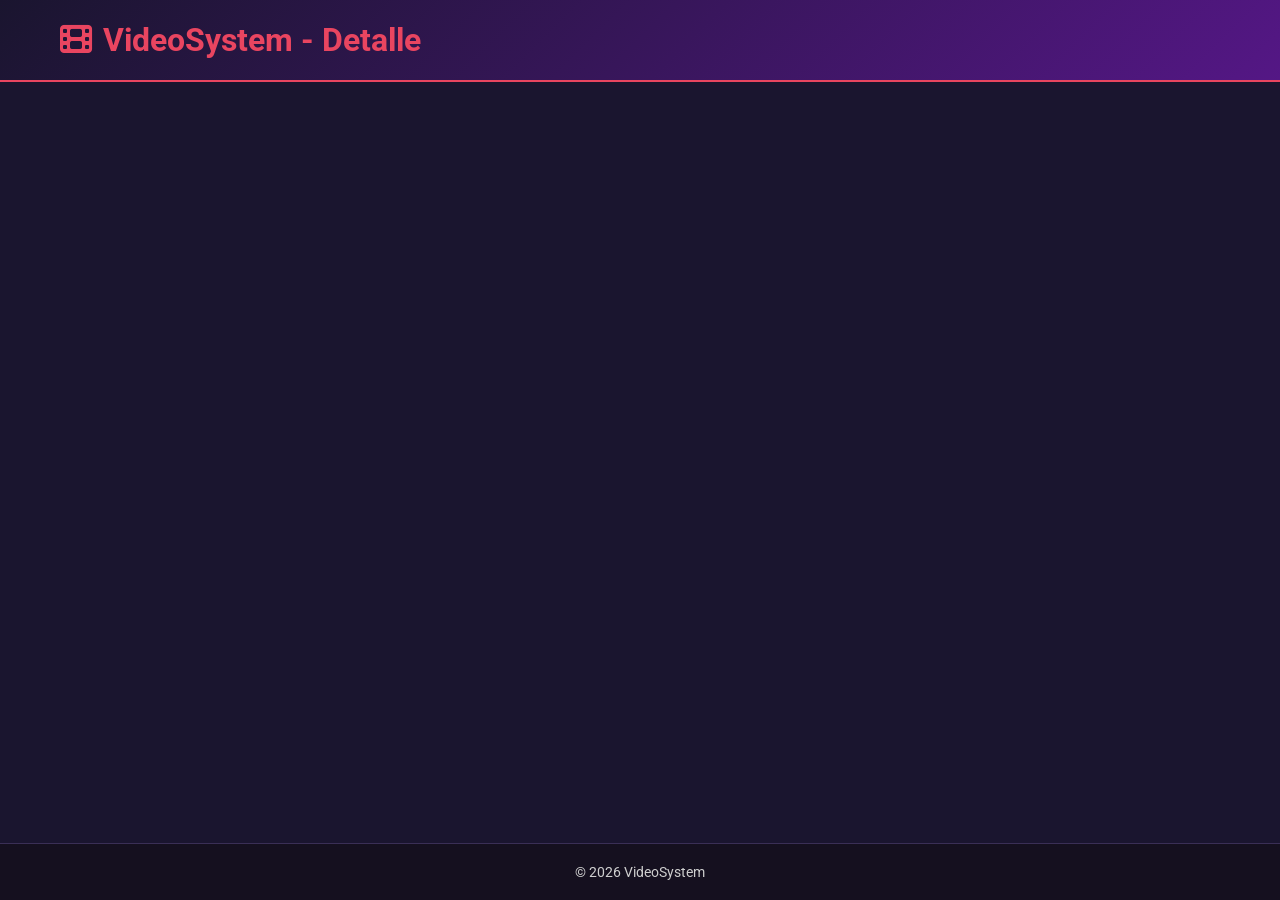
<file: auxPage.html>
<!DOCTYPE html>
<html lang="es">
<head>
    <meta charset="UTF-8">
    <meta name="viewport" content="width=device-width, initial-scale=1.0">
    <title>VideoSystem - Detalle</title>
    <link rel="stylesheet" href="https://cdnjs.cloudflare.com/ajax/libs/font-awesome/6.5.1/css/all.min.css">
    <link rel="stylesheet" href="css/styles.css">
</head>
<body>
    <header>
        <nav id="navbar">
            <div class="nav-container">
                <span class="nav-logo"><i class="fas fa-film"></i> VideoSystem - Detalle</span>
            </div>
        </nav>
    </header>
    <main id="aux-content">
        <!-- El contenido se cargará desde la ventana principal -->
    </main>
    <footer>
        <div class="footer-container">
            <p>&copy; 2026 VideoSystem</p>
        </div>
    </footer>
</body>
</html>
</file>
<file: css/styles.css>
/* Import Google Fonts: Roboto*/
@import url('https://fonts.googleapis.com/css2?family=Roboto:wght@400;500;600;700&display=swap');

/* --- Reset y base --- */
*, *::before, *::after {
    margin: 0;
    padding: 0;
    box-sizing: border-box;
}

body {
    font-family: 'Roboto', sans-serif;
    background-color: #1a152f;
    color: #ffffff;
    font-weight: 600;
    line-height: 1.5;
    min-height: 100vh;
    display: flex;
    flex-direction: column;
}

a {
    text-decoration: none;
    color: inherit;
}

/* --- HEADER / NAV --- */
header {
    background: linear-gradient(135deg, #1a152f 0%, #541785 100%);
    border-bottom: 2px solid #e94560;
    position: sticky;
    top: 0;
    z-index: 1000;
}

.nav-container {
    max-width: 1200px;
    margin: 0 auto;
    padding: 0 1.25rem;
    display: flex;
    align-items: center;
    justify-content: space-between;
    height: 5rem;
}

.nav-logo {
    font-size: 2rem;
    font-weight: 700;
    color: #e94560;
    cursor: pointer;
    transition: color 0.5s;
}

.nav-logo:hover {
    color: #e2d1d1;
}

.nav-logo i {
    margin-right: 0.2rem;
}

/* --- MENÚ HAMBURGUESA --- */
.hamburger-menu {
    display: none;
    background: none;
    border: none;
    color: #e94560;
    font-size: 1.5rem;
    cursor: pointer;
    transition: color 0.3s;
}

.hamburger-menu:hover {
    color: #ffffff;
}

.nav-menu {
    list-style: none;
    display: flex;
    gap: 0.5rem;
    align-items: center;
}

.nav-link {
    padding: 0.5rem 1rem;
    border-radius: 10px;
    transition: background-color 0.3s, color 0.3s;
    font-size: 1rem;
    cursor: pointer;
    white-space: nowrap;
}

.nav-link:hover,
.nav-link.active {
    background-color: #e94560;
    color: #fff;
}

.nav-category-dropdown {
    position: relative;
}

.nav-category-dropdown .dropdown-menu {
    display: none;
    position: absolute;
    top: 100%;
    left: 0;
    background: #ffffff;
    border: 1px solid #e94560;
    border-radius: 5px;
    min-width: 180px;
    padding: 1rem 0;
    z-index: 999;
    box-shadow: 0 8px 20px rgba(0,0,0,0.4);
}

.nav-category-dropdown:hover .dropdown-menu {
    display: block;
}

.dropdown-menu a {
    display: block;
    padding: 0.5rem 1.5rem;
    transition: background-color 0.2s;
}

.dropdown-menu a:hover {
    background-color: rgba(233, 69, 96, 0.2);
}

/* --- MAIN --- */
main {
    flex: 1;
    max-width: 1200px;
    width: 100%;
    margin: 2rem auto;
    padding: 0 1.25rem;
}

/* --- SECCIONES --- */
.section-title {
    font-size: 1.8rem;
    margin-bottom: 1.5rem;
    color: #e94560;
    border-left: 4px solid #e94560;
    padding-left: 0.75rem;
}

/* --- CARDS GRID --- */
.cards-grid {
    display: grid;
    grid-template-columns: repeat(auto-fill, minmax(16rem, 1fr));
    gap: 1.5rem;
    margin-bottom: 2.5rem;
}

.card {
    background: linear-gradient(145deg, #241b3d 0%, #2e2447 100%);
    border: 1px solid #3a2f56;
    border-radius: 12px;
    overflow: hidden;
    transition: transform 0.3s, box-shadow 0.3s, border-color 0.3s;
    cursor: pointer;
}

.card:hover {
    transform: translateY(-4px);
    box-shadow: 0 8px 25px rgba(233, 69, 96, 0.2);
    border-color: #e94560;
}

.card-image {
    width: 100%;
    height: 11rem;
    background: linear-gradient(135deg, #1a152f, #541785);
    display: flex;
    align-items: center;
    justify-content: center;
    font-size: 3rem;
    color: #e94560;
    overflow: hidden;
}

.card-image img {
    width: 100%;
    height: 100%;
    object-fit: cover;
    display: block;
}

.card-image.category-img {
    height: 8.5rem;
    font-size: 2.5rem;
}

.card-body {
    padding: 1rem;
}

.card-body h3 {
    font-size: 1.1rem;
    margin-bottom: 0.4rem;
    color: #ffffff;
}

.card-body p {
    font-size: 0.9rem;
    color: #cfcfcf;
    margin-bottom: 0.25rem;
    font-weight: 400;
}

.card-body .badge {
    display: inline-block;
    background-color: rgba(233, 69, 96, 0.25);
    color: #e94560;
    padding: 0.15rem 0.6rem;
    border-radius: 12px;
    font-size: 0.8rem;
    margin-right: 0.25rem;
    margin-top: 0.4rem;
}

/* --- FICHA (DETALLE) --- */
.ficha-container {
    background: linear-gradient(145deg, #241b3d 0%, #2e2447 100%);
    border: 1px solid #3a2f56;
    border-radius: 14px;
    padding: 2rem;
    margin-bottom: 2rem;
}

.ficha-header {
    display: flex;
    gap: 2rem;
    margin-bottom: 1.5rem;
    flex-wrap: wrap;
}

.ficha-poster {
    width: 14rem;
    height: 19rem;
    background: linear-gradient(135deg, #1a152f, #541785);
    border-radius: 10px;
    display: flex;
    align-items: center;
    justify-content: center;
    font-size: 4rem;
    color: #e94560;
    flex-shrink: 0;
    overflow: hidden;
}

.ficha-poster img {
    width: 100%;
    height: 100%;
    object-fit: cover;
    display: block;
}

.ficha-info {
    flex: 1;
    min-width: 16rem;
}

.ficha-info h2 {
    font-size: 1.8rem;
    color: #e94560;
    margin-bottom: 0.75rem;
}

.ficha-info .ficha-detail {
    margin-bottom: 0.5rem;
    color: #cfcfcf;
    font-weight: 400;
}

.ficha-info .ficha-detail strong {
    color: #ffffff;
}

.ficha-info .ficha-synopsis {
    margin-top: 0.75rem;
    font-style: italic;
    color: #cfcfcf;
    font-weight: 400;
    line-height: 1.7;
}

.ficha-section {
    margin-top: 1.25rem;
}

.ficha-section h3 {
    font-size: 1.2rem;
    color: #e94560;
    margin-bottom: 0.75rem;
    border-bottom: 1px solid #3a2f56;
    padding-bottom: 0.4rem;
}

/* --- LIST (actores, directores, producciones en ficha) --- */
.people-list,
.productions-list {
    display: flex;
    flex-wrap: wrap;
    gap: 0.75rem;
}

.person-chip,
.production-chip {
    display: inline-flex;
    align-items: center;
    gap: 0.5rem;
    background: rgba(233, 69, 96, 0.12);
    border: 1px solid #3a2f56;
    padding: 0.5rem 0.9rem;
    border-radius: 20px;
    cursor: pointer;
    transition: background 0.2s, border-color 0.2s;
    font-size: 0.9rem;
}

.person-chip:hover,
.production-chip:hover {
    background: rgba(233, 69, 96, 0.3);
    border-color: #e94560;
}

.person-chip i,
.production-chip i {
    color: #e94560;
}

/* --- RANDOM PRODUCTIONS --- */
.random-section {
    margin-top: 2.5rem;
}

/* --- BUTTONS --- */
.btn-primary {
    display: inline-block;
    background: #e94560;
    color: #fff;
    border: none;
    padding: 0.6rem 1.25rem;
    border-radius: 8px;
    cursor: pointer;
    font-size: 0.95rem;
    font-weight: 600;
    transition: background 0.3s;
    margin-top: 0.75rem;
    font-family: 'Roboto', sans-serif;
}

.btn-primary:hover {
    background: #c53651;
}

.btn-secondary {
    display: inline-block;
    background: transparent;
    color: #e94560;
    border: 1px solid #e94560;
    padding: 0.5rem 1rem;
    border-radius: 8px;
    cursor: pointer;
    font-size: 0.85rem;
    transition: background 0.3s;
    margin-top: 0.5rem;
    font-family: 'Roboto', sans-serif;
}

.btn-secondary:hover {
    background: rgba(233, 69, 96, 0.15);
}

/* --- BREADCRUMB --- */
.breadcrumb {
    margin-bottom: 1.25rem;
    font-size: 0.9rem;
    color: #cfcfcf;
    font-weight: 400;
}

.breadcrumb a {
    color: #e94560;
    transition: color 0.2s;
}

.breadcrumb a:hover {
    color: #ffffff;
    text-decoration: underline;
}

.breadcrumb span {
    margin: 0 0.4rem;
}

/* --- FOOTER --- */
footer {
    background: #15101f;
    border-top: 1px solid #3a2f56;
    text-align: center;
    padding: 1.1rem 1.25rem;
    margin-top: auto;
}

.footer-container {
    max-width: 1200px;
    margin: 0 auto;
    color: #cfcfcf;
    font-size: 0.85rem;
    font-weight: 400;
}

/* --- RESPONSIVE --- */
@media (max-width: 768px) {
    .hamburger-menu {
        display: block;
    }

    .nav-menu {
        display: none;
        flex-direction: column;
        position: absolute;
        top: 4rem;
        left: 0;
        width: 100%;
        background: #1a152f;
        padding: 1rem 1.25rem;
        border-bottom: 2px solid #e94560;
    }

    .nav-menu.show {
        display: flex;
    }

    .ficha-header {
        flex-direction: column;
        align-items: center;
        text-align: center;
    }

    .cards-grid {
        grid-template-columns: repeat(auto-fill, minmax(12.5rem, 1fr));
    }
}

/* --- Notification toast (sin keyframes, con transition) --- */
.toast {
    position: fixed;
    bottom: 1.5rem;
    right: 1.5rem;
    background: #e94560;
    color: #fff;
    padding: 0.9rem 1.5rem;
    border-radius: 10px;
    box-shadow: 0 6px 20px rgba(233, 69, 96, 0.4);
    z-index: 9999;
    font-size: 0.95rem;
    font-weight: 500;
    opacity: 0;
    transform: translateX(120%);
    transition: opacity 0.3s ease-out, transform 0.3s ease-out;
}

.toast.show {
    opacity: 1;
    transform: translateX(0);
}

/* =====================================================
   DWEC06 - Estilos para formularios, modal y validación
   ===================================================== */

/* --- Botones adicionales --- */
.btn-secondary {
    background-color: #30363d;
    color: #ffffff;
    padding: 0.6rem 1.2rem;
    border: 1px solid #545d68;
    border-radius: 8px;
    font-size: 0.95rem;
    font-weight: 600;
    cursor: pointer;
    transition: background-color 0.3s, transform 0.2s;
    display: inline-flex;
    align-items: center;
    gap: 0.4rem;
}
.btn-secondary:hover {
    background-color: #444c56;
    transform: translateY(-2px);
    box-shadow: 0 4px 12px rgba(0, 0, 0, 0.3);
}

.btn-danger {
    background-color: #da3633;
    color: #ffffff;
    padding: 0.6rem 1.2rem;
    border: none;
    border-radius: 8px;
    font-size: 0.95rem;
    font-weight: 600;
    cursor: pointer;
    transition: background-color 0.3s, transform 0.2s;
    display: inline-flex;
    align-items: center;
    gap: 0.4rem;
}
.btn-danger:hover {
    background-color: #b3261e;
    transform: translateY(-2px);
    box-shadow: 0 4px 12px rgba(0, 0, 0, 0.3);
}

/* Acciones agrupadas en la ficha de producción */
.ficha-actions {
    display: flex;
    flex-wrap: wrap;
    gap: 0.6rem;
    margin-top: 1rem;
    align-items: center;
}

/* Botón de eliminar pequeño (solo icono) */
.btn-delete-icon {
    background-color: transparent;
    color: #da3633;
    border: 1px solid #da3633;
    width: 36px;
    height: 36px;
    border-radius: 50%;
    font-size: 0.9rem;
    cursor: pointer;
    display: inline-flex;
    align-items: center;
    justify-content: center;
    transition: background-color 0.2s, color 0.2s, transform 0.2s;
}
.btn-delete-icon:hover {
    background-color: #da3633;
    color: #ffffff;
    transform: scale(1.1);
}

/* --- FAB (Floating Action Button) --- */
.fab {
    position: fixed;
    bottom: 2rem;
    right: 2rem;
    width: 60px;
    height: 60px;
    border-radius: 50%;
    background: linear-gradient(135deg, #e94560, #c1304a);
    color: #ffffff;
    border: none;
    font-size: 1.6rem;
    cursor: pointer;
    box-shadow: 0 4px 14px rgba(233, 69, 96, 0.5);
    transition: transform 0.25s, box-shadow 0.25s;
    z-index: 1500;
    display: flex;
    align-items: center;
    justify-content: center;
}
.fab:hover {
    transform: scale(1.1) rotate(90deg);
    box-shadow: 0 6px 20px rgba(233, 69, 96, 0.7);
}

/* --- MODAL --- */
.modal {
    position: fixed;
    inset: 0;
    z-index: 2000;
    display: none;
    align-items: flex-start;
    justify-content: center;
    overflow-y: auto;
    padding: 2rem 1rem;
}
.modal.show {
    display: flex;
}

.modal-overlay {
    position: fixed;
    inset: 0;
    background-color: rgba(0, 0, 0, 0.65);
    backdrop-filter: blur(3px);
}

.modal-content {
    position: relative;
    background-color: #161b22;
    border: 1px solid #30363d;
    border-radius: 14px;
    width: 100%;
    max-width: 1100px;
    max-height: 95vh;
    overflow-y: auto;
    padding: 2rem 2rem 1.6rem;
    box-shadow: 0 12px 40px rgba(0, 0, 0, 0.5);
    color: #e6edf3;
    animation: modalIn 0.25s ease-out;
}

@keyframes modalIn {
    from { transform: translateY(-20px); opacity: 0; }
    to { transform: translateY(0); opacity: 1; }
}

.modal-close {
    position: absolute;
    top: 0.8rem;
    right: 0.8rem;
    background: none;
    border: none;
    color: #8b949e;
    font-size: 1.3rem;
    cursor: pointer;
    width: 36px;
    height: 36px;
    border-radius: 50%;
    transition: background-color 0.2s, color 0.2s;
}
.modal-close:hover {
    background-color: #30363d;
    color: #e94560;
}

body.modal-open {
    overflow: hidden;
}

/* --- FORMULARIOS --- */
.vs-form {
    display: grid;
    grid-template-columns: 1fr 1fr;
    gap: 1rem;
}

/* Elementos que ocupan las 2 columnas (título del form, tipo, sinopsis, casting, botones) */
.form-title,
.form-warning,
.form-actions {
    grid-column: 1 / -1;
}

/* Los campos del casting y selects multi ocupan 2 columnas por su tamaño */
.form-group-full {
    grid-column: 1 / -1;
}

.form-title {
    color: #e94560;
    font-size: 1.4rem;
    margin-bottom: 0.5rem;
    border-bottom: 1px solid #30363d;
    padding-bottom: 0.5rem;
}
.form-title i {
    margin-right: 0.4rem;
}

.form-warning {
    background-color: rgba(218, 54, 51, 0.12);
    border-left: 3px solid #da3633;
    padding: 0.7rem 0.9rem;
    border-radius: 6px;
    color: #f0a4a4;
    font-size: 0.9rem;
}
.form-warning i {
    margin-right: 0.4rem;
    color: #da3633;
}

.form-group {
    display: flex;
    flex-direction: column;
    gap: 0.3rem;
}

.form-label {
    font-weight: 600;
    color: #c9d1d9;
    font-size: 0.95rem;
}
.form-label small {
    font-weight: 400;
    color: #8b949e;
    margin-left: 0.3rem;
    font-size: 0.8rem;
}

.form-control {
    background-color: #0d1117;
    border: 1px solid #30363d;
    border-radius: 6px;
    color: #e6edf3;
    padding: 0.55rem 0.75rem;
    font-size: 0.95rem;
    font-family: inherit;
    transition: border-color 0.2s, box-shadow 0.2s;
    width: 100%;
}
.form-control:focus {
    outline: none;
    border-color: #e94560;
    box-shadow: 0 0 0 3px rgba(233, 69, 96, 0.25);
}

select.form-control[multiple] {
    padding: 0.4rem;
}

textarea.form-control {
    resize: vertical;
    min-height: 70px;
}

.form-hint {
    color: #8b949e;
    font-size: 0.82rem;
    margin-top: 0.2rem;
}

/* --- Validación visual (estilo Bootstrap-like) --- */
.form-control.is-valid {
    border-color: #2ea043;
    box-shadow: 0 0 0 2px rgba(46, 160, 67, 0.2);
}
.form-control.is-invalid {
    border-color: #da3633;
    box-shadow: 0 0 0 2px rgba(218, 54, 51, 0.2);
}

.valid-feedback,
.invalid-feedback {
    font-size: 0.82rem;
    margin-top: 0.15rem;
}
.valid-feedback {
    color: #56d364;
}
.invalid-feedback {
    color: #f85149;
}
.d-none { display: none !important; }
.d-block { display: block !important; }

/* --- Radio pills / Checkboxes --- */
.radio-row {
    display: flex;
    gap: 0.6rem;
    flex-wrap: wrap;
}

.radio-pill {
    flex: 1;
    min-width: 120px;
    cursor: pointer;
    position: relative;
}
.radio-pill input {
    position: absolute;
    opacity: 0;
    pointer-events: none;
}
.radio-pill span {
    display: block;
    text-align: center;
    padding: 0.6rem 0.8rem;
    border: 1px solid #30363d;
    border-radius: 8px;
    background-color: #0d1117;
    color: #c9d1d9;
    transition: all 0.2s;
}
.radio-pill span i {
    margin-right: 0.4rem;
}
.radio-pill input:checked + span {
    background: linear-gradient(135deg, #e94560, #c1304a);
    color: #ffffff;
    border-color: #e94560;
    font-weight: 700;
}
.radio-pill:hover span {
    border-color: #e94560;
}

.checkbox-row {
    display: flex;
    align-items: center;
    gap: 0.5rem;
    cursor: pointer;
    font-size: 0.92rem;
    color: #c9d1d9;
}
.checkbox-row input[type="checkbox"] {
    width: 18px;
    height: 18px;
    accent-color: #e94560;
    cursor: pointer;
}

/* --- Lista de roles del casting (form crear) --- */
.role-list {
    margin-top: 0.5rem;
    display: flex;
    flex-direction: column;
    gap: 0.4rem;
}
.role-item {
    display: grid;
    grid-template-columns: 1fr 1.2fr;
    gap: 0.6rem;
    align-items: center;
    background-color: #0d1117;
    padding: 0.4rem 0.6rem;
    border-radius: 6px;
    border: 1px solid #21262d;
}
.role-actor {
    font-size: 0.88rem;
    color: #c9d1d9;
}
.role-actor i {
    color: #e94560;
    margin-right: 0.3rem;
}

/* --- Sección de cast (form gestión reparto) --- */
.cast-section {
    border-top: 1px solid #30363d;
    padding-top: 1rem;
    margin-top: 0.5rem;
}
.cast-section h3 {
    color: #e94560;
    font-size: 1.05rem;
    margin-bottom: 0.6rem;
}
.cast-section h3 i {
    margin-right: 0.4rem;
}

.actors-checklist {
    display: flex;
    flex-direction: column;
    gap: 0.4rem;
    max-height: 280px;
    overflow-y: auto;
    padding-right: 0.3rem;
}

.actor-check-item {
    display: grid;
    grid-template-columns: 1.4fr 1fr;
    gap: 0.6rem;
    align-items: center;
    background-color: #0d1117;
    padding: 0.4rem 0.6rem;
    border-radius: 6px;
    border: 1px solid #21262d;
}
.actor-check-item .form-control:disabled {
    opacity: 0.45;
    cursor: not-allowed;
}

/* --- Acciones del formulario (botones submit/reset) --- */
.form-actions {
    display: flex;
    gap: 0.6rem;
    justify-content: flex-end;
    margin-top: 0.8rem;
    padding-top: 0.8rem;
    border-top: 1px solid #30363d;
    flex-wrap: wrap;
}

/* --- Toast tipos --- */
.toast-success {
    background-color: #2ea043;
}
.toast-error {
    background-color: #da3633;
}
.btn-favorite:hover {
    border-color: #f5c518;
    color: #f5c518;
    background: rgba(245, 197, 24, 0.1);
}
.btn-favorite.is-fav {
    border-color: #f5c518;
    color: #f5c518;
    background: rgba(245, 197, 24, 0.15);
}
.btn-favorite.is-fav:hover {
    background: rgba(245, 197, 24, 0.05);
    color: #cfcfcf;
    border-color: rgba(255,255,255,0.25);
}


@media (max-width: 768px) {
    .modal-content {
        max-width: 100%;
        padding: 1.5rem 1rem 1rem;
    }
    .vs-form {
        grid-template-columns: 1fr;
    }
    .form-group-full {
        grid-column: 1;
    }
    .actor-check-item,
    .role-item {
        grid-template-columns: 1fr;
    }
    .fab {
        bottom: 1.2rem;
        right: 1.2rem;
        width: 52px;
        height: 52px;
        font-size: 1.4rem;
    }
}

/* --- Formulario nueva producción: grid 3 columnas (DWEC07 - Punto 10) --- */
.vs-form-3col {
    grid-template-columns: 1fr 1fr 1fr;
    gap: 0.8rem;
}
/* Sinopsis: 2 columnas | Mapa: 1 columna */
.vs-form-3col .np-sinopsis { grid-column: span 2; }
.vs-form-3col .np-mapa     { grid-column: span 1; }
/* Casting: 2 columnas (la fila la completa Categorías que es 1 col) */
.vs-form-3col .np-casting  { grid-column: span 2; }

/* Reducir altura de selects multi para que quepa en el modal */
.vs-form-3col select[multiple] {
    max-height: 110px;
}
/* Reducir margen entre filas */
.vs-form-3col .form-group {
    margin-bottom: 0;
}

/* Responsive: tablet a 2 columnas, móvil a 1 */
@media (max-width: 900px) {
    .vs-form-3col {
        grid-template-columns: 1fr 1fr;
    }
    .vs-form-3col .np-sinopsis,
    .vs-form-3col .np-mapa,
    .vs-form-3col .np-casting {
        grid-column: span 2;
    }
}
@media (max-width: 600px) {
    .vs-form-3col {
        grid-template-columns: 1fr;
    }
    .vs-form-3col .np-sinopsis,
    .vs-form-3col .np-mapa,
    .vs-form-3col .np-casting {
        grid-column: span 1;
    }
}

/* Botones del formulario: mismo tamaño y mismo efecto hover */
.vs-form .form-actions .btn-primary,
.vs-form-3col .form-actions .btn-primary,
.vs-form .form-actions .btn-secondary,
.vs-form-3col .form-actions .btn-secondary {
    padding: 0.6rem 1.2rem;
    font-size: 0.95rem;
    font-weight: 600;
    border-radius: 8px;
    margin-top: 0;
    display: inline-flex;
    align-items: center;
    gap: 0.4rem;
    transition: background-color 0.3s, transform 0.2s, box-shadow 0.2s;
}
.vs-form .form-actions .btn-primary:hover,
.vs-form-3col .form-actions .btn-primary:hover {
    background: #c53651;
    transform: translateY(-2px);
    box-shadow: 0 4px 12px rgba(0, 0, 0, 0.3);
}
.vs-form .form-actions .btn-secondary:hover,
.vs-form-3col .form-actions .btn-secondary:hover {
    background-color: #444c56;
    transform: translateY(-2px);
    box-shadow: 0 4px 12px rgba(0, 0, 0, 0.3);
}

/* --- Botón favorito - solo estrella (DWEC07 - Punto 5) --- */
.btn-favorito {
    display: inline-flex;
    align-items: center;
    justify-content: center;
    width: 36px;
    height: 36px;
    background-color: transparent;
    border: 1px solid rgba(255, 255, 255, 0.3);
    border-radius: 6px;
    color: #cfcfcf;
    font-size: 1.1rem;
    cursor: pointer;
    transition: all 0.2s;
    flex-shrink: 0;
    outline: none;
    appearance: none;
    -webkit-appearance: none;
}
.btn-favorito:hover {
    border-color: #f5c518;
    color: #f5c518;
    background-color: rgba(245, 197, 24, 0.1);
}
.btn-favorito.es-favorito {
    border-color: #f5c518;
    color: #f5c518;
    background-color: rgba(245, 197, 24, 0.12);
}
.btn-favorito.es-favorito:hover {
    background-color: rgba(233, 69, 96, 0.1);
    border-color: #e94560;
    color: #e94560;
}

/* --- Botón backup (DWEC07 - Punto 9) --- */
.btn-backup {
    display: inline-flex;
    align-items: center;
    justify-content: center;
    width: 34px;
    height: 34px;
    background-color: transparent;
    border: 1px solid rgba(255, 255, 255, 0.25);
    border-radius: 6px;
    color: #cfcfcf;
    font-size: 1rem;
    cursor: pointer;
    transition: all 0.2s;
    margin-right: 0.5rem;
    appearance: none;
    -webkit-appearance: none;
}
.btn-backup:hover {
    border-color: #e94560;
    color: #e94560;
    background-color: rgba(233, 69, 96, 0.1);
}

/* --- Geocoder en formulario nueva producción (DWEC07 - Punto 12) --- */
.np-geocoder {
    display: flex;
    gap: 0.4rem;
    margin-bottom: 0.5rem;
}
.np-geocoder #npAddress {
    flex: 1;
    padding: 0.45rem 0.7rem;
    font-size: 0.85rem;
}
.np-search-btn {
    padding: 0.45rem 0.8rem !important;
    font-size: 0.85rem !important;
    margin: 0 !important;
    flex-shrink: 0;
}

.np-address-results {
    margin-bottom: 0.5rem;
    max-height: 110px;
    overflow-y: auto;
}
.np-results-list {
    list-style: none;
    margin: 0;
    padding: 0;
    background: #0d1117;
    border: 1px solid #30363d;
    border-radius: 6px;
}
.np-result-item {
    padding: 0.4rem 0.6rem;
    font-size: 0.78rem;
    color: #c9d1d9;
    cursor: pointer;
    border-bottom: 1px solid #21262d;
    transition: background-color 0.15s;
    line-height: 1.3;
}
.np-result-item:last-child {
    border-bottom: none;
}
.np-result-item:hover {
    background-color: rgba(233, 69, 96, 0.12);
    color: #ffffff;
}
.np-result-item.active {
    background-color: rgba(233, 69, 96, 0.25);
    color: #ffffff;
    font-weight: 500;
}
.np-result-item i {
    color: #e94560;
    margin-right: 0.3rem;
}
.np-loading,
.np-empty,
.np-error {
    font-size: 0.78rem;
    margin: 0.4rem 0;
    color: #8b949e;
}
.np-error {
    color: #f85149;
}
.np-error i {
    margin-right: 0.3rem;
}
</file>
